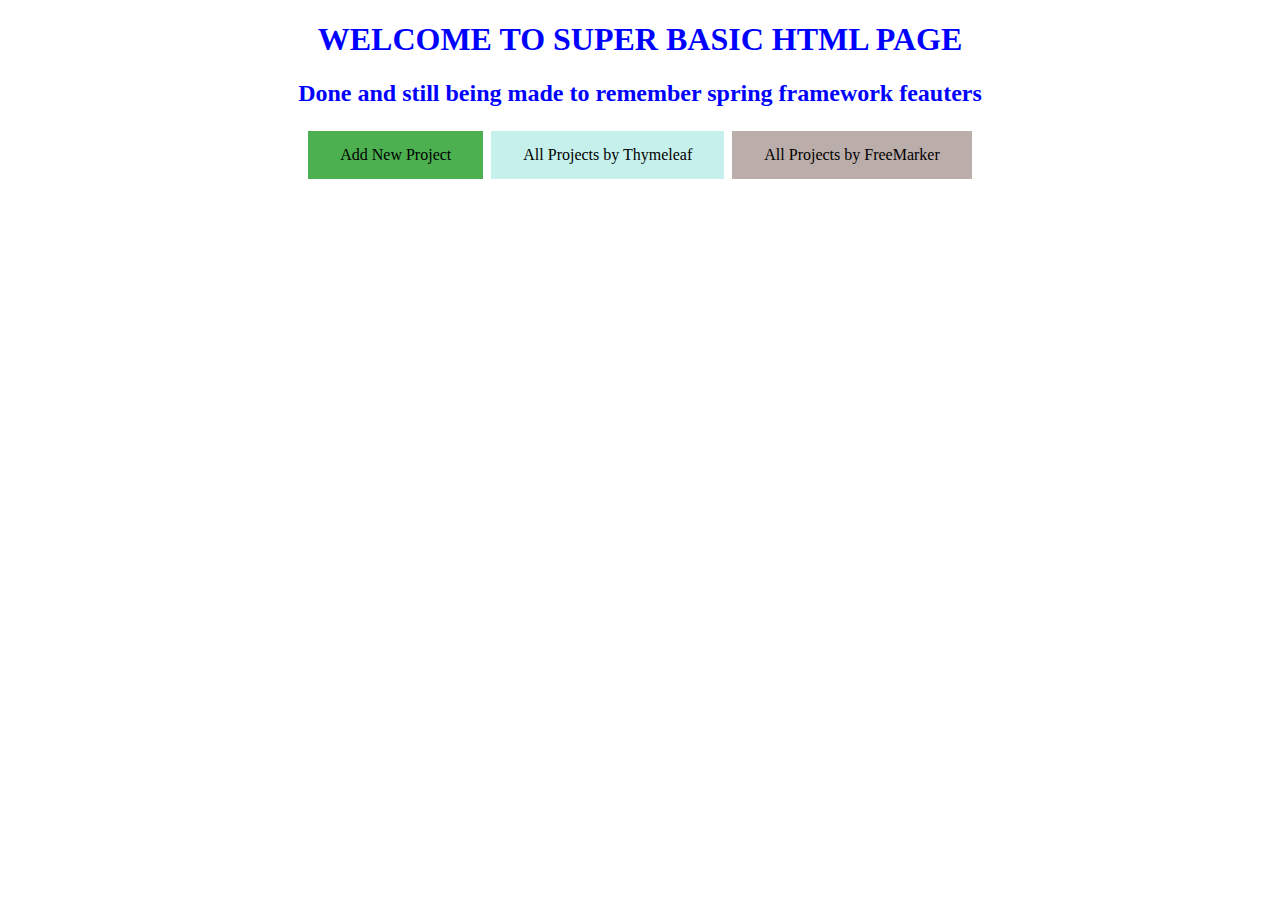
<file: src/main/resources/templates/index.html>
<!DOCTYPE html>
<html lang="en"
      xmlns:th="http://www.Thymeleaf.org">
<head>
    <meta charset="UTF-8">
    <title>Home Project Page</title>
    <link th:href="@{/styles/main.css}" rel="stylesheet"/>
    <style>
        .butt {
    background-color: #4CAF50; /* Green */
    border: none;
    color: black;
    padding: 15px 32px;
    text-align: center;
    text-decoration: none;
    display: inline-block;
    font-size: 16px;
    margin: 4px 2px;
    cursor: pointer;
    }

    </style>
</head>
<body>
<div style="text-align: center; color: blue">
    <h1>WELCOME TO SUPER BASIC HTML PAGE</h1>
    <h2>Done and still being made to remember spring framework feauters</h2>
</div>

<div style="text-align: center;">
    <a class="butt" th:href="@{/view/projects/add}">Add New Project</a>
    <a class="butt" style="background-color: #C6F0EB" th:href="@{/view/projects/add}">All Projects by Thymeleaf</a>
    <a class="butt" style="background-color: #BBADAA" th:href="@{/view/projects/add}">All Projects by FreeMarker</a>

</div>

</body>
</html>
</file>
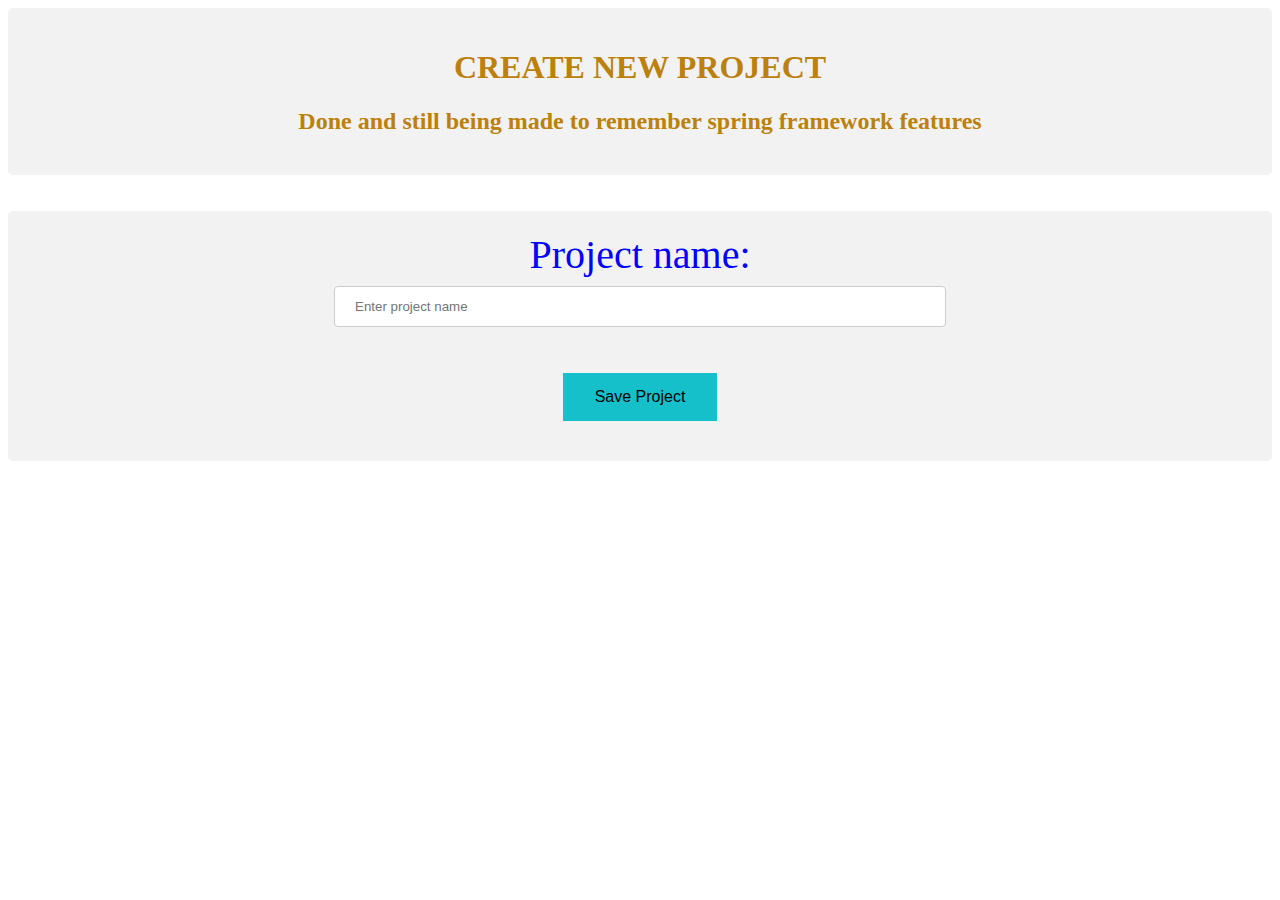
<file: src/main/resources/templates/add-project.html>
<!DOCTYPE html>
<html lang="en"
      xmlns:th="http://www.Thymeleaf.org">
<head>
    <meta charset="UTF-8">
    <title>Add new Project</title>
    <link th:href="@{/styles/main.css}" rel="stylesheet"/>
    <style>
input[type=text], select {
  width: 50%;
  padding: 12px 20px;
  margin: 8px 0;
  display: inline-block;
  border: 1px solid #ccc;
  border-radius: 4px;
  box-sizing: border-box;
}

input[type=submit] {
  width: 50%;
  background-color: #4CAF50;
  color: white;
  padding: 14px 20px;
  margin: 8px 0;
  border: none;
  border-radius: 4px;
  cursor: pointer;
}

input[type=submit]:hover {
  background-color: #45a049;
}

div {
  border-radius: 5px;
  background-color: #f2f2f2;
  padding: 20px;
}
 .butt {
    background-color: #15C0CB;
    border: 2px;
    color: black;
    padding: 15px 32px;
    text-align: center;
    text-decoration: none;
    display: inline-block;
    font-size: 16px;
    margin: 4px 2px;
    cursor: pointer;
    }
</style>

</head>
<body>
<div style="text-align: center; color: #BB810C ">
    <h1>CREATE NEW PROJECT</h1>
    <h2>Done and still being made to remember spring framework features</h2>
</div>
<br>
<br>

<div style="text-align: center;">
    <form  method="POST" th:action="@{/view/projects}" th:object="${project}">
        <label for="projectName" style="color: blue; font-size: 40px" >Project name:</label><br>
        <input type="text" id="projectName" name="projectName" placeholder="Enter project name" th:filed="*{projectName}">
        <p th:if="${#fields.hasErrors('projectName')}" th:errors="*{projectName}" style="color: red" />
        <br>
        <button class="butt" type="submit">Save Project</button>
    </form>

</div>

</body>
</html>
</file>
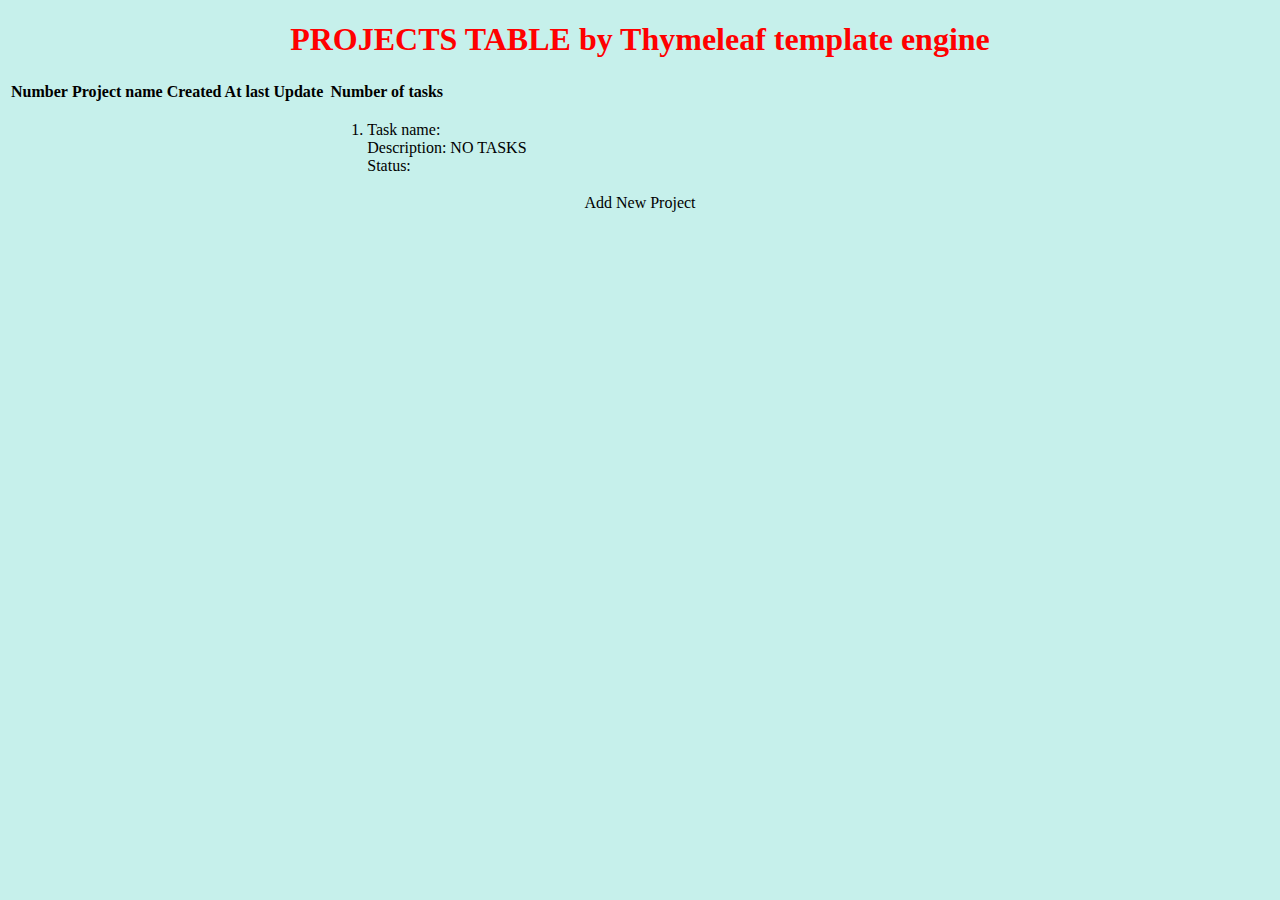
<file: src/main/resources/templates/projects.html>
<!DOCTYPE html>
<html xmlns:th="http://www.Thymeleaf.org">
<head>
    <meta charset="UTF-8">
    <title>Projects</title>
    <link th:href="@{/styles/main.css}" rel="stylesheet"/>
</head>

<body style="background-color:#C6F0EB;">

<div style="text-align: center">
    <h1 style="color: red;">PROJECTS TABLE by Thymeleaf template engine</h1>
    <div class="container">
        <table>
            <thead>
            <tr>
                <th>Number</th>
                <th>Project name</th>
                <th>Created At</th>
                <th>last Update</th>
                <th>Number of tasks</th>
            </tr>
            </thead>
            <tbody>
            <tr th:each="project,iterStat: ${projects}"
                th:style="${iterStat.odd}? 'color: green' : 'color: red'">
                <td th:text="${iterStat.count}"></td>
                <td th:text="${project.getName()}"></td>
                <td th:text="${#temporals.format(project.createdAt, 'yyyy/MM/dd HH:mm:ss')}"></td>
                <td th:text="${#temporals.format(project.lastUpdatedAt, 'yyyy/MM/dd HH:mm:ss')}"></td>
                <td th:unless="${#lists.isEmpty(project.tasks)}">
                    <ol th:each="task: ${project.tasks}" style="text-align: left;">
                        <li>Task name: <i th:text="${task.name}"> </i>
                            <br>
                            Description: <i th:text="${task.description}"></i>
                            <br>
                            Status: <i th:text="${task.status}"></i>
                        </li>
                    </ol>
                </td>
                <td th:if="${#lists.isEmpty(project.tasks)}">NO TASKS</td>
            </tr>
            </tbody>
        </table>
    </div>
    <div style="text-align: center;">
        <a class="butt" th:href="@{/view/projects/add}">Add New Project</a>
    </div>
</div>

</body>
</file>
